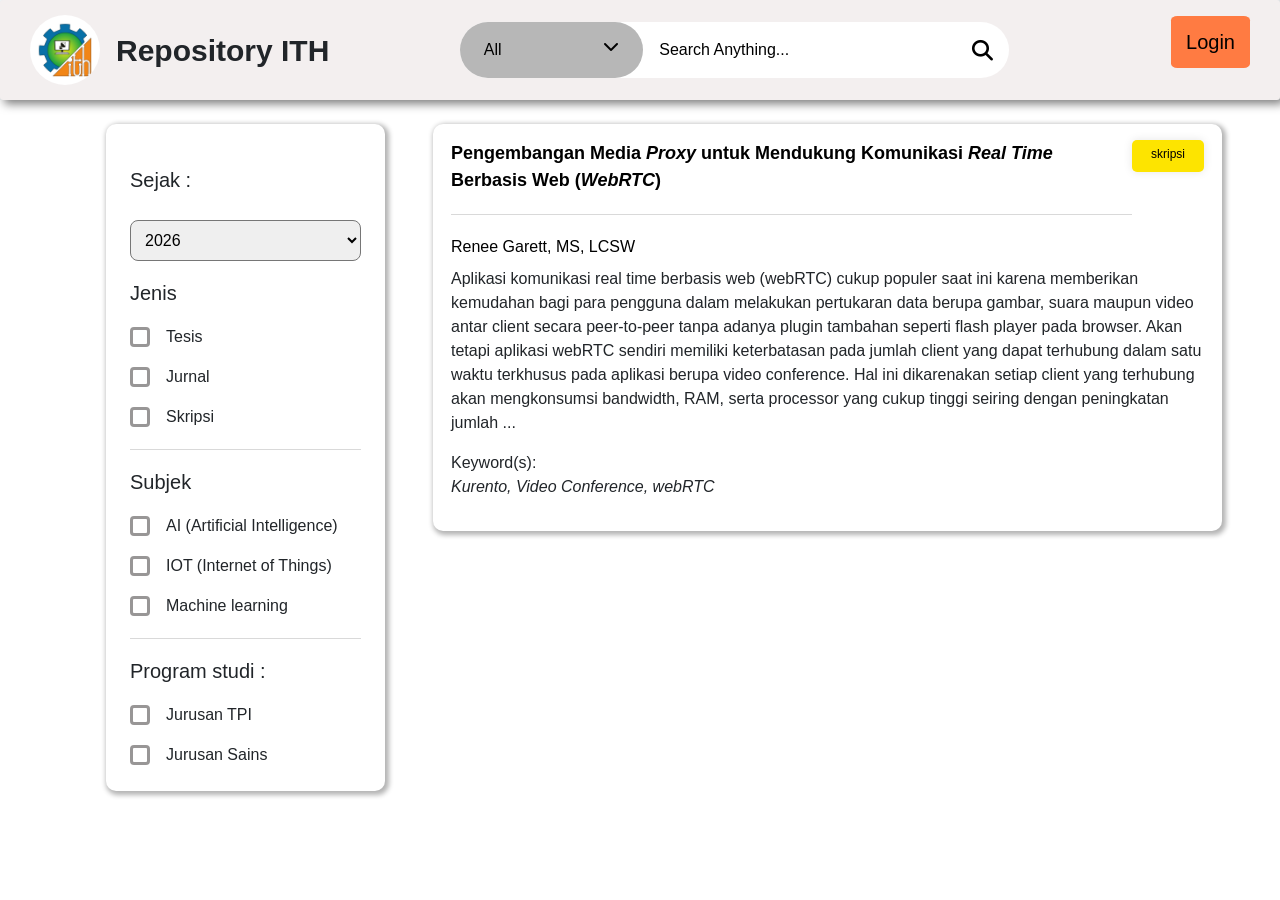
<file: assets/index.html>
<!DOCTYPE html>
<html lang="en">
<head>
    <meta charset="UTF-8">
    <meta name="viewport" content="width=device-width, initial-scale=1.0">
    <title>My Website</title>
    <link rel="stylesheet" href="https://cdnjs.cloudflare.com/ajax/libs/font-awesome/6.5.2/css/all.min.css" />
    <link href="https://cdn.jsdelivr.net/npm/bootstrap@5.0.2/dist/css/bootstrap.min.css" rel="stylesheet" integrity="sha384-EVSTQN3/azprG1Anm3QDgpJLIm9Nao0Yz1ztcQTwFspd3yD65VohhpuuCOmLASjC" crossorigin="anonymous">
    <script src="https://cdn.jsdelivr.net/npm/bootstrap@5.0.2/dist/js/bootstrap.bundle.min.js" integrity="sha384-MrcW6ZMFYlzcLA8Nl+NtUVF0sA7MsXsP1UyJoMp4YLEuNSfAP+JcXn/tWtIaxVXM" crossorigin="anonymous"></script>
    <script
    src="https://code.jquery.com/jquery-3.7.1.js"
    integrity="sha256-eKhayi8LEQwp4NKxN+CfCh+3qOVUtJn3QNZ0TciWLP4="
    crossorigin="anonymous"></script>
    <link rel="stylesheet" href="styles.css">
</head>
<body>
  <div class="fcontainer">
    <nav class="warping">
        <div class="brand">
            <img src="logo.jpeg" alt="my-logo">
            <div class="logoname">Repository ITH</div>
        </div>

        <div class="search">
          <div class="search-bar">
            <div class="dropdown">
              <div id="drop-text" class="dropdown-text">
                <span id="span">All</span>
                <i id="icon" class="fa-solid fa-chevron-down"></i>
              </div>
              <ul id="list" class="dropdown-list">
                <li class="dropdown-list-item">Judul</li>
                <li class="dropdown-list-item">Penulis</li>
                <li class="dropdown-list-item">Nim Penulis</li>
                <li class="dropdown-list-item">Pembimbing</li>
                <li class="dropdown-list-item">Penguji</li>
              </ul>
            </div>
    
            <div class="serach-box">
              <input type="text" id="search-input" placeholder="Search Anything...">
              <i class="fa-solid fa-magnifying-glass"></i>
            </div>
          </div>
        </div>

        <ul class="navigation">
            <li><a href="login.html" class="active">Login</a></li>
        </ul>
    </nav>
  </div>

    <div class="container d-flex">
      <div class="row1 col-lg-3">
        <span class="year">
          <label class="years" for="year"><h5>Sejak :</h5></label>
          <select name="year" id="year" style="padding: 10px; width: 100%; border-radius: 8px; margin-top: 20px;">Years</select>
        </span>
        <div class="form-group-type" style="margin-bottom: 20px;">
          <h5>Jenis</h5>
        </div>
        <div class="form-group">
          <input type="checkbox" id="tesis-type">
          <label for="tesis-type">
            <span class="checkbox">
              <span class="check"></span>
            </span>
            Tesis
          </label>
        </div>
        <div class="form-group">
          <input type="checkbox" id="jurnal-type">
          <label for="jurnal-type">
            <span class="checkbox">
              <span class="check"></span>
            </span>
            Jurnal
          </label>
        </div>
        <div class="form-group">
          <input type="checkbox" id="skripsi-type">
          <label for="skripsi-type">
            <span class="checkbox">
              <span class="check"></span>
            </span>
            Skripsi
          </label>
        </div>
        <div class="divider"></div>

        <div class="form-group-type" style="margin-bottom: 20px;">
          <h5>Subjek</h5>
        </div>
        <div class="form-group">
          <input type="checkbox" id="ai">
          <label for="ai">
            <span class="checkbox">
              <span class="check"></span>
            </span>
            AI (Artificial Intelligence)
          </label>
        </div>
        <div class="form-group">
          <input type="checkbox" id="iot">
          <label for="iot">
            <span class="checkbox">
              <span class="check"></span>
            </span>
            IOT (Internet of Things)
          </label>
        </div>
        <div class="form-group">
          <input type="checkbox" id="mechine-learning">
          <label for="mechine-learning">
            <span class="checkbox">
              <span class="check"></span>
            </span>
            Machine learning
          </label>
        </div>
        <div class="divider"></div>

        <div class="form-group-study" style="margin-bottom: 20px;">
          <h5>Program studi :</h5>
        </div>
        <div class="form-group">
          <input type="checkbox" id="ilkom">
          <label for="ilkom">
            <span class="checkbox">
              <span class="check"></span>
            </span>
            Jurusan TPI
          </label>
        </div>
        <div class="form-group">
          <input type="checkbox" id="Jurusan-Sains">
          <label for="Jurusan-Sains">
            <span class="checkbox">
              <span class="check"></span>
            </span>
            Jurusan Sains
          </label>
        </div>
      </div>

      <form class="col-lg-9">
        <div class="row2 form-container">
          <div class="d-flex">
            <div>
              <div class="judul" onclick="checkFullText()">Pengembangan Media <i>Proxy</i> untuk Mendukung Komunikasi <i>Real Time</i> Berbasis Web (<i>WebRTC</i>)<br></div>
              <div class="divider"></div>
              <div class="write">Renee Garett, MS, LCSW</div>
              
            </div>
            <div class="tag tag-kuning">skripsi</div>
          </div>
          <div class="abstrak">
            <strong class="fw-normal"></strong>
            <p class="mb-2"></p>
            <p>Aplikasi komunikasi real time berbasis web (webRTC) cukup populer saat ini karena memberikan kemudahan bagi para pengguna dalam melakukan pertukaran data berupa gambar, suara maupun video antar client secara peer-to-peer tanpa adanya plugin tambahan seperti flash player pada browser. Akan tetapi aplikasi webRTC sendiri memiliki keterbatasan pada jumlah client yang dapat terhubung dalam satu waktu terkhusus pada aplikasi berupa video conference. Hal ini dikarenakan setiap client yang terhubung akan mengkonsumsi bandwidth, RAM, serta processor yang cukup tinggi seiring dengan peningkatan jumlah ...</p>
            <p class="mb-2"></p>
            <strong class="fw-normal">Keyword(s):</strong>
            <p><i>Kurento, Video Conference, webRTC</i></p>
        </div>
      </form>
      </div>

    </div> 
  <script src="scripts.js"></script>
  <script>
    function checkFullText() {
      window.location.href = "detail.html";
    }
  </script>
</body>
</html>
</file>
<file: assets/styles.css>
*, 
html, 
body {
    margin: 0%;
    padding: 0%;
    box-sizing: border-box;
    list-style-type: none;
    font-family: "Roboto", sans-serif;
    text-decoration:none;
}

.fcontainer {
    display: block;
    width: 100%;
    height: fit-content;
    background-color: #F3F8FA;
}

.warping {
    display: flex;
    justify-content: space-between;
    align-items: center;
    font-size: 20px;
    width: 100%;
    height: 100px;
    background-color: rgb(243, 239, 239);
    border-radius: 3px;
	box-shadow: 4px 4px 10px 0px rgba(0, 0, 0, .5);
}

.brand {
    display: flex;
    flex-direction: row;
    margin-left: 30px;
    gap: 1rem;
    font-size: 1.5em;
}


.brand > img {
    width: 70px;
    height: 70px;
    border-radius: 100px;
}

.logoname {
    font-weight: 700;
    display: flex;
    align-items: center;
}
.navigation {
    display: flex;
    flex-direction: row;
    align-items: center;
}

.navigation li{
    margin-right: 30px;
}

.navigation > li > a {
    font-size: 20px;
    text-decoration: none;
}

.navigation > li > img {
    width: 50px;
    height: 50px;
    border-radius: 50px;

}

.navigation > li > img:hover {
    width: 65px;
    height: 65px;
    border-radius: 65px;
    transition: all .3s ease-in-out;
}
.navigation > li > a:hover {
    color: crimson;
    transition: all .3s ease-in-out;
}

.active {
    background-color:rgb(255, 123, 66);
    color: black;
    padding: 15px;
    border-radius: 8%;
}

.search{
    display: flex;
    align-items: center;
    justify-content: center;
    height: 180px;
}

.search-bar {
    display: flex;
    border-radius: 50px;
    max-width: 900px;
    background-color: rgb(255, 255, 255);
}

.dropdown {
    position: relative;
    width: 280px;
    border-radius: 50px;
    border: 1px solid var(#720303);
    background-color: #b7b7b7;
    box-shadow: white;
    cursor: pointer;
}

.dropdown-text {
    display: flex;
    justify-content: space-between;
    font-size: 1rem;
    font-weight: 500;
    color: black;
    padding: 1rem 1.5rem;
}

.dropdown-list {
    position: absolute;
    top: 4rem;
    left: 0;
    width: 100%;
    border-radius: 15px;
    max-height: 0;
    overflow: hidden;
    background-color: rgb(255, 255, 255);
    transition: max-height .5s;
}

#list.show{
    max-height: 300px;
}

.dropdown-list-item {
    font-size: 0.9rem;
    font-weight: 500;
    padding: 1rem 0 1rem 1.5rem;
    cursor: pointer;
    transition: margin-left 0.2s ease,color 0.2s ease;
}

.dropdown-list-item:hover {
    margin-left: 0.5rem;
    color: purple;
}

.serach-box {
    display: flex;
    align-items: center;
    padding-right: 1rem;
    width: 100%;
    color: black;
}

.serach-box input{
    padding: 1rem;
    width: 100%;
    font-size: 1rem;
    font-weight: 500;
    color: black;
    border: 0;
    outline: 0;
}

.serach-box i {
    font-size: 1.3rem;
    cursor: pointer;
}

.serach-box input::placeholder{
    font-size: 1rem;
    font-weight: 500;
    color: black;
}

.container-all {
    display: flex;
    justify-content: space-between;

}

.container-all > h3 {
    right: auto;
}

.row1 {
    height: fit-content;
    margin: 1.5rem;
    /* width: 351px; */
	padding: 24px;
	border-radius: 10px;
	box-shadow: 2px 2px 5px 2px rgba(0, 0, 0, .3);
	background: #FFFFFF;
}



.row2{
    height: fit-content;
    margin: 1.5rem;
    /* width: 550px; */
    padding: 16px 18px;
	border-radius: 10px;
	box-shadow: 2px 2px 5px 2px rgba(0, 0, 0, .3);
	background: #FFFFFF;
}

.hr1 {
    margin: 10px;
    height: 133px;
    border-bottom: 1px solid black;
}
.judul {
    font-weight: 600;
    color:#000000;
    font-size:large;
    margin-bottom: 5px;
    cursor: pointer;
}

.judul:hover {
    color: rgb(255, 123, 66);;
}


.a {
    font-style: none;
}

.tag {
    justify-content: center;
    width: 80px;
    
    height: 32px;
    display: flex;
    padding: 5px 16px;
    color: #020101;
    border-radius: 5px;
    cursor: pointer;
    float: right;
    box-shadow: 0 0 10px rgba(0, 0, 0, 0.1); 
    font-size: 12px;
    text-decoration: none;
}
.tag-kuning {
    background: #FDE400;
}
.tag-hijau {
    background: #129143;
}
.tag-merah {
    background-color: #f41212;
}

.write {
    margin-top: 5px;
    color: #000000;
    font-weight: 500;
}
#eye {
    float: right;
}


.year {
    display: block;
    margin: 20px 0;
}

.form-group {
	margin-bottom: 16px;
}

h4 {
    margin: 30px 0;
}

.form-group:last-child {
	margin-bottom: 0;
}

.form-group input {
	display: none;
}


.divider {
    margin: 20px 40px 20px 0;
    background: #d9d9d9;
    height: 1px;
    width: 100%;
}

label {
	display: flex;
	align-items: center;
	grid-gap: 16px;
	cursor: pointer;
}

label .checkbox {
	width: 20px;
	height: 20px;
    border-style: solid;
	background: #ffffff;
    border-color: #989696;
	border-radius: 4px;
	position: relative;
	transition: .2s ease;
	transition-delay: .2s;
}

label .checkbox::before {
	position: absolute;
	top: 2px;
	left: 2px;
	right: 2px;
	bottom: 2px;
	background: #ffffff;
	border-radius: 4.5px;
	transition: .2s ease;
	transition-delay: .2s;
}

.form-group input:checked + label .checkbox::before {
	top: 10px;
	left: 10px;
	right: 10px;
	bottom: 10px;
	border-radius: 50%;
	transition-delay: 0s;
}

.form-group input:checked + label .checkbox {
	background: #dfdfdf;
	transition-delay: 0s;
}
label .checkbox .check {
	display: block;
	width: 12px;
	height: 6px;
	position: absolute;
	top: 3px;
	left: 50%;
	transform: translateX(-50%) rotateZ(-45deg);
}
label .checkbox .check::before {
	content: '';
	position: absolute;
	top: 0;
	left: 0;
	width: 2px;
	height: 0;
	background: #e00c0c;
	/* transition: .2s ease; */
	/* transition-delay: .2s; */
}
label .checkbox .check::after {
	content: '';
	position: absolute;
	bottom: 0;
	left: 0;
	width: 0;
	height: 2px;
	background: #e00c0c;
	/* transition: .2s ease; */
	transition-delay: 0s;
}
.form-group input:checked + label .checkbox .check::before {
	height: 100%;
	/* transition-delay: .2s; */
}
.form-group input:checked + label .checkbox .check::after {
	width: 100%;
	/* transition-delay: .4s; */
}

.form-group-row {
    margin-bottom: 10px;
  }
  .form-login {
    background: #ffffff;
    width: 350px;
    margin: 100px auto;
    margin-top: 10rem;
    border-radius: 10px;
}

.form-field {
    margin-bottom: 10px;
}

.form-field label {
    font-weight: 550;
    display: block;
    margin-top: 15px;
    margin-bottom: 10px;
}

.form-field input {
    width: 100%;
    padding: 12px;
    border: 2px solid #ccc;
    border-radius: 10px;
}


.table-wrap {
    border: 1px solid #ccc;
    border-radius: 10px;
    background: #f9f9f9;
    box-shadow: 0 4px 10px rgba(0, 0, 0, 0.1);
    padding: 20px;
    margin-bottom: 20px;
}

.btn-outline-primary {
    margin-bottom: 20px;
}

.table {
    margin-bottom: 0; /* Menghapus margin default di bawah tabel */
}

.btn-download{
    display: inline-block;
    padding: 8px 16px;
    background-color: #007bff;
    color: #fff;
    text-decoration: none;
    border-radius: 5px;
    transition: background-color 0.3s ease;
}

.btn-download:hover {
    background-color: #0056b3;
    color: #FFFFFF;
} 

.content-title {
    font-weight: 00;
    padding-top: 24px;
    color: #353535;
    font-size: 2rem;
}

.content-subtitle {
    color: #6f6f6f;
    font-size: 1.125rem;
    margin-right: 4rem;
}
.mb-0 {
    margin-bottom: 0 !important;
}
.mt-3 {
    margin-top: 1rem !important;
}
</file>
